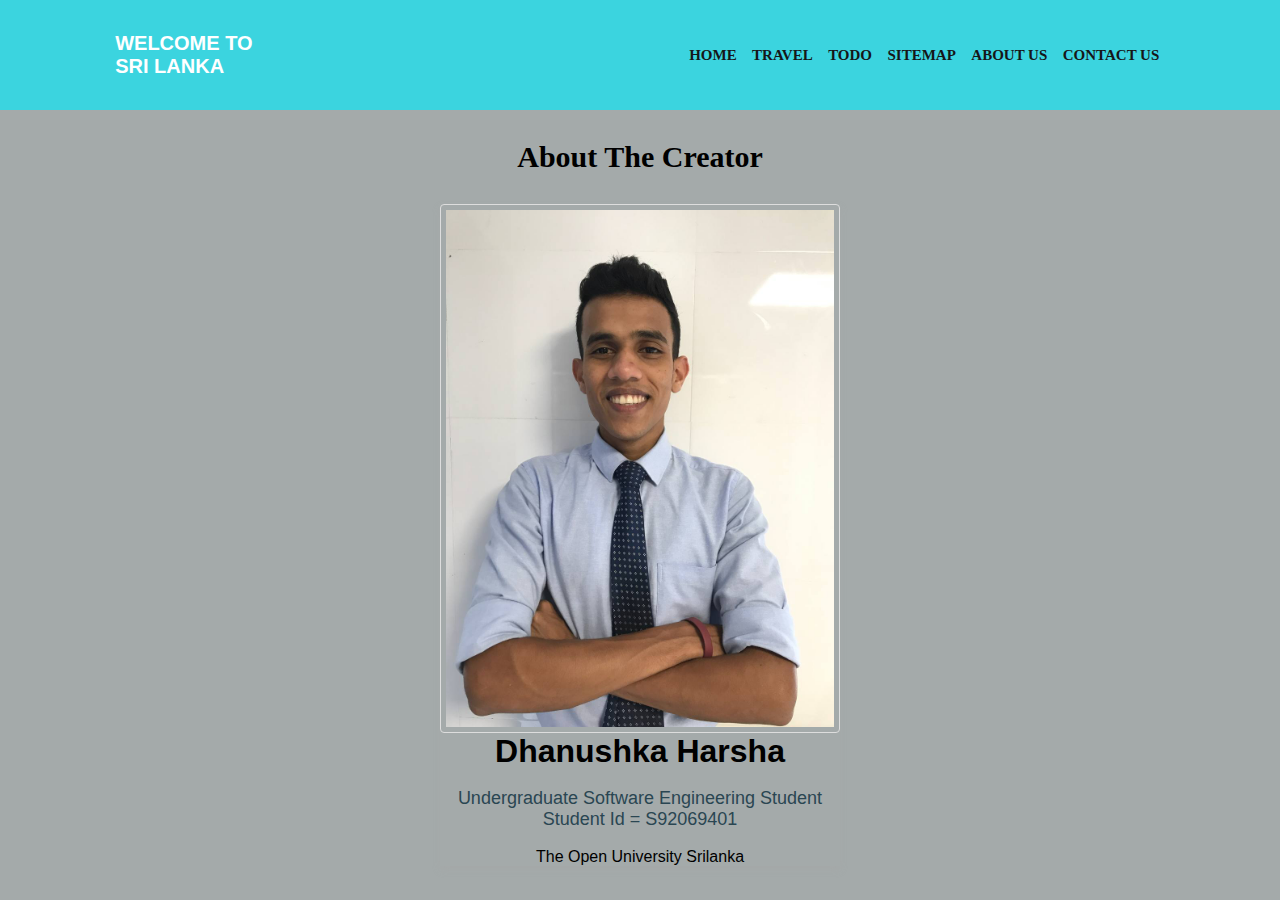
<file: aboutus.html>
<html>
    <head>
        <title>Pearl of the Indian Ocean</title>
        <link rel="stylesheet" href="CSS\homestyle.css">
    </head>
    <body>
            <header>
                <a href="home.html" class="welcome">WELCOME TO<br>SRI LANKA</a>
            <nav class="navbar">
                <a href="index.html">HOME</a>
                <a href="travel.html">TRAVEL</a>
                <a href="todo.html">TODO</a>
                <a href="sitemap.html">SITEMAP</a>
                <a href="aboutus.html">ABOUT US</a>
                <a href="contactus.html">CONTACT US</a>
            </nav>
           </header>
           <div style="border: 2px; align-items: center; text-align: center; margin-top: 30px;">
               <H1 style="font-family: 'Times New Roman', Times, serif; font-size: 30px;">About The Creator</H1>
           </div>
           
           <div class="about">
            <img src="IMAGES/profile.jpg" alt="" style="width:100%">
            <br>
            <h1>Dhanushka Harsha</h1>
            <br>
            <p class="title">Undergraduate software engineering student <br>Student Id = S92069401</p>
            <br>
            <p>The Open University Srilanka</p>
            
          </div>
    </body>
</html>
</file>
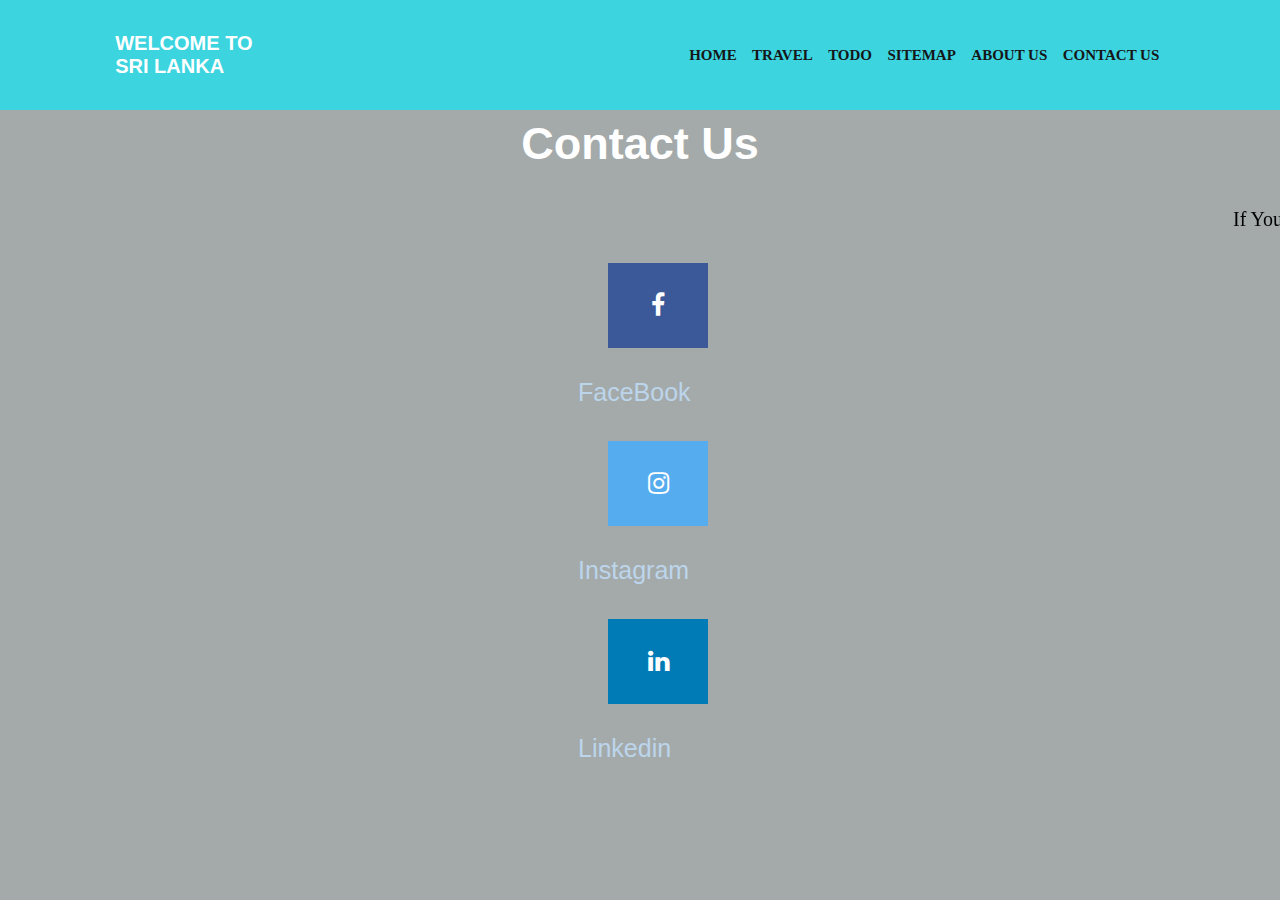
<file: contactus.html>
<html>
    <head>
        <title>Pearl of the Indian Ocean</title>
        <link rel="stylesheet" href="CSS\homestyle.css">
        <link rel="stylesheet" href="https://cdnjs.cloudflare.com/ajax/libs/font-awesome/4.7.0/css/font-awesome.min.css">
    </head>
    <body>
            <header>
                <a href="home.html" class="welcome">WELCOME TO<br>SRI LANKA</a>
            <nav class="navbar">
                <a href="index.html">HOME</a>
                <a href="travel.html">TRAVEL</a>
                <a href="todo.html">TODO</a>
                <a href="sitemap.html">SITEMAP</a>
                <a href="aboutus.html">ABOUT US</a>
                <a href="contactus.html">CONTACT US</a>
            </nav>
           </header>
           <section class="contact" id="contact">
               <div class="contactus">
                   <h1>Contact Us</h1>
               </div>
               <div class="info">
                <marquee behavior="slide" direction="left">If You like our works let us Know about it.Use the Below Social Media.Your our assts.</marquee>
               </div>
               <div class="socialmedia">
                   <div class="table1">
                    <table style="align-items: center; margin-left: 45%; font-size: 25px; color: rgb(188, 213, 235);">
                            <td><a href="https://www.facebook.com/dhanushka.harsha.7" target="_blank" class="fa fa-facebook"></a><br>FaceBook</td>              
                    </table> 
                    </div>    
                    <div class="table2">
                        <table style="align-items: center; margin-left: 45%;font-size: 25px; color: rgb(188, 213, 235);">
                            <td><a href="https://www.instagram.com/?hl=en"  target="_blank" class="fa fa-instagram"></a><br>Instagram</td>
                        </table>
                    </div>
                    <div class="table3">
                        <table style="align-items: center; margin-left:45%;font-size: 25px; color: rgb(188, 213, 235);">
                            <td> <a href="https://www.linkedin.com/in/dhanushka-harsha-389875228/" target="_blank" class="fa fa-linkedin"></a><br>linkedin</td>
                        </table>
                    </div>   
               </div>
           </section>
    </body>
</html>
</file>
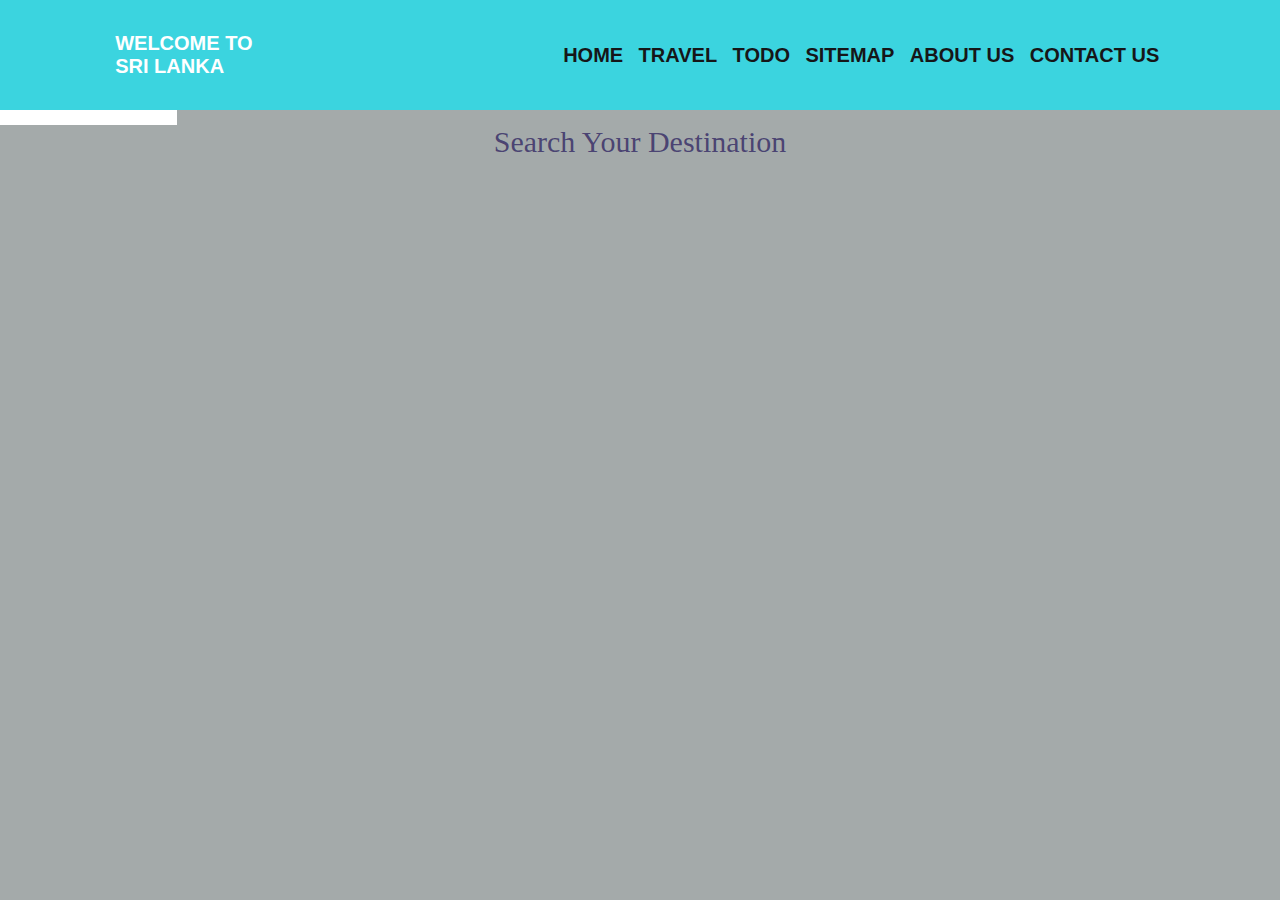
<file: sitemap.html>
<html>
    <head>
        <title>Pearl of the Indian Ocean</title>
        <link rel="stylesheet" href="CSS\sitemap.css">
    </head>
    <body>
            <header>
                <a href="home.html" class="welcome">WELCOME TO<br>SRI LANKA</a>
            <nav class="navbar">
                <a href="index.html">HOME</a>
                <a href="travel.html">TRAVEL</a>
                <a href="todo.html">TODO</a>
                <a href="site.html">SITEMAP</a>
                <a href="aboutus.html">ABOUT US</a>
                <a href="contactus.html">CONTACT US</a>
            </nav>
           </header>
           <form action="" class="search-bar">
            <input type="search" id="search-bar">
            <label for="search-bar" class="fas fa-search"></label>
        </form>
        
        <section class="map">
            <div class="googlemap">
                <p>Search Your Destination</p>
                <br>
                <iframe src="https://www.google.com/maps/embed?pb=!1m14!1m12!1m3!1d1011803.3209852525!2d80.70625!3d7.857685000000001!2m3!1f0!2f0!3f0!3m2!1i1024!2i768!4f13.1!5e0!3m2!1sen!2slk!4v1641545920210!5m2!1sen!2slk" width="1300" height="700" style="border: 2px;position: calc(center);" allowfullscreen="" loading="lazy" ></iframe>
            </div>
        </section>
    </body>
</html>
</file>
